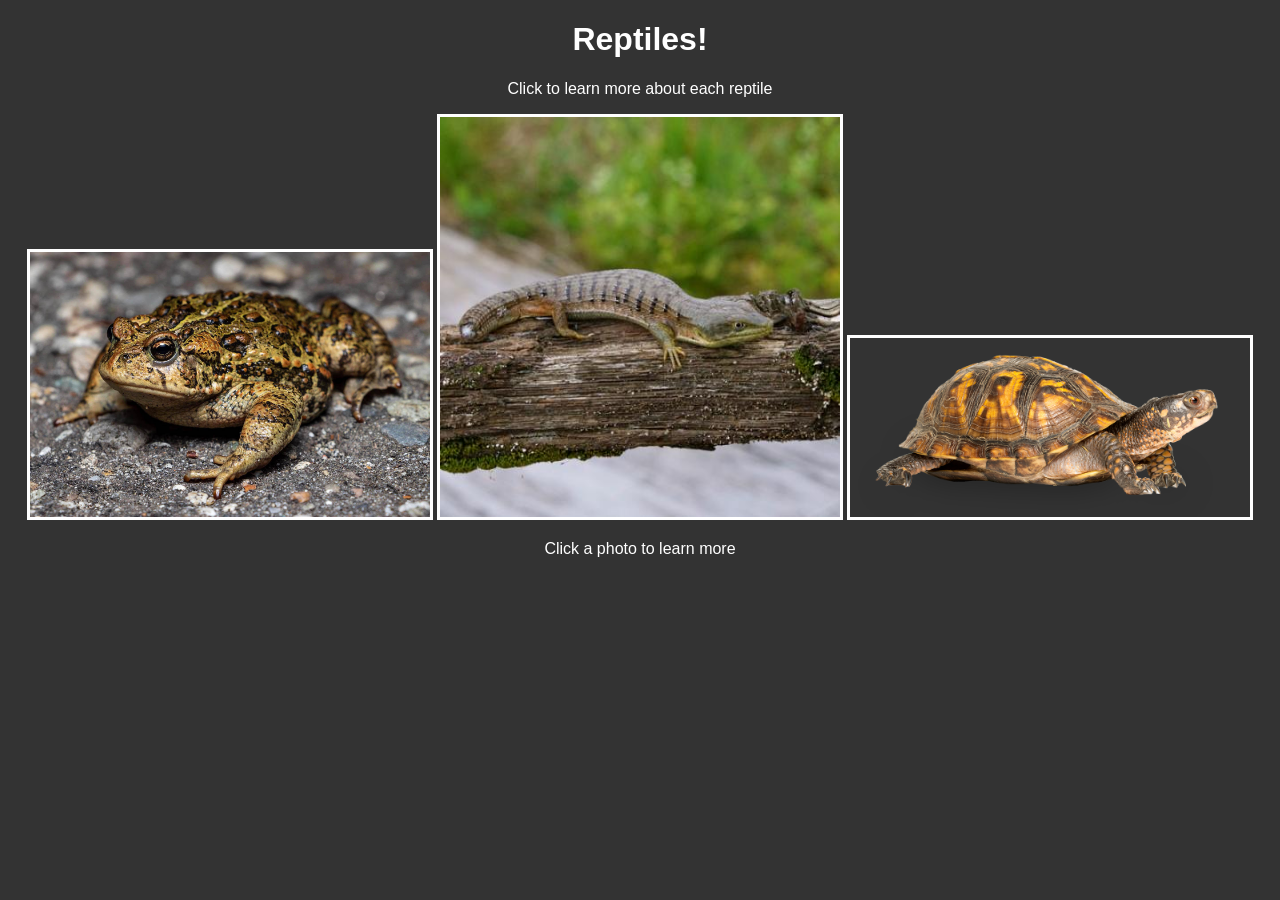
<file: index.html>
<!DOCTYPE html>
<html>
<head>
    <title> Reptiles </title>
    <link rel="stylesheet" href="styles.css">
</head>
<body>
<center>
    <h1> Reptiles! </h1>
    <p>Click to learn more about each reptile</p>
        <a href="Toad.html"><img src="Toad.jpg" width="400"></a>
        <a href="Liz.html"><img src="Liz.jpg" width="400"></a>
        <a href="Turt.html"><img src="Turt.png" width="400"></a>
        <p>Click a photo to learn more</p>
</center>
</body>
</html>
</file>
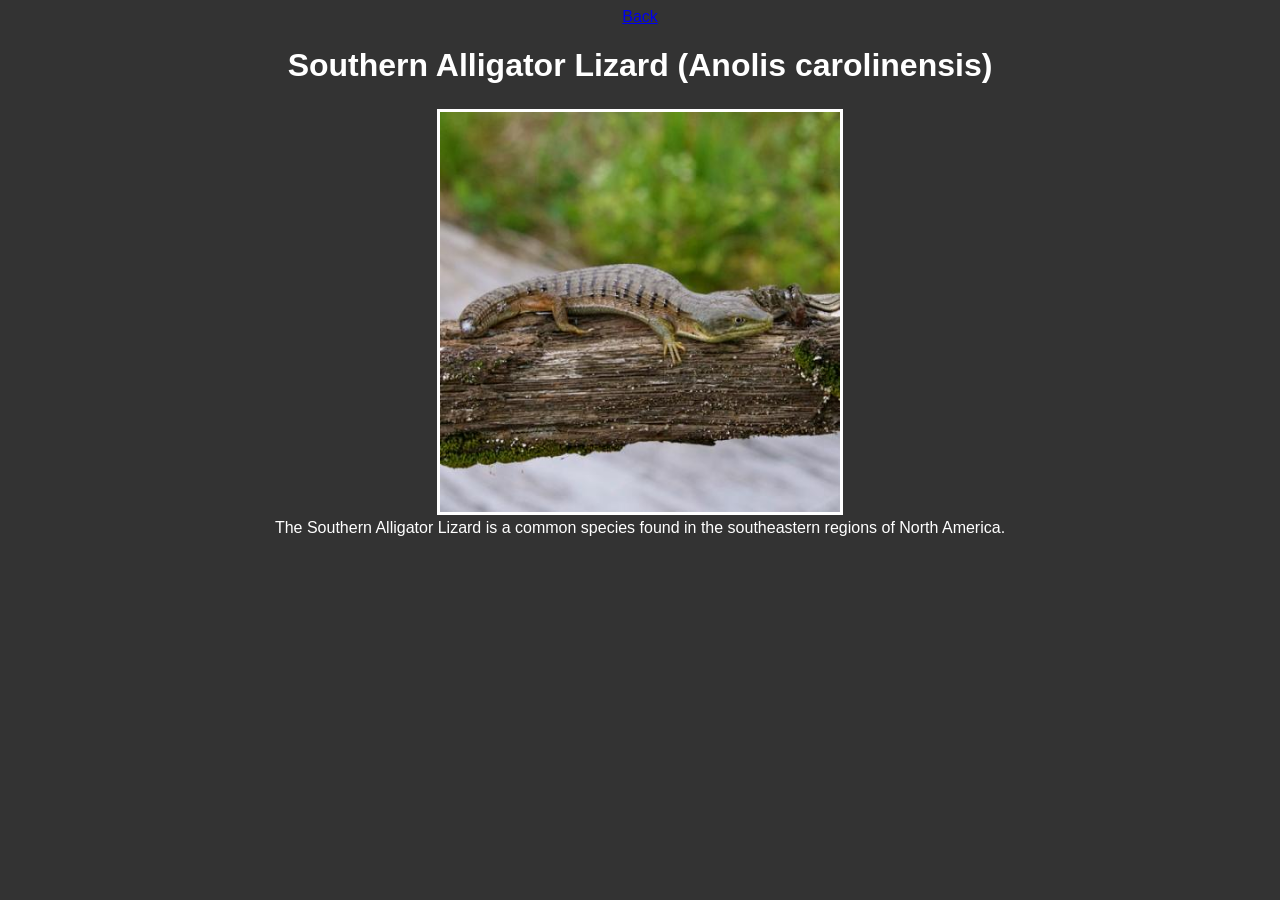
<file: Liz.html>
<html>
<head>
    <title>The Lizard</title>
    <link rel="stylesheet" href="styles.css">
</head>
<body>
    <a href="index.html">Back</a>
    <h1>Southern Alligator Lizard (Anolis carolinensis)</h1>
    <center>
        <table>
        <tr>
            <td><center><img src="Liz.jpg" width="400"></center></td>
        </tr><tr>
            <td><center><p>The Southern Alligator Lizard is a common species found in the southeastern regions of North America.</p></center></td>
        </tr>
    </table>
    </center>
</body>
</html>
</file>
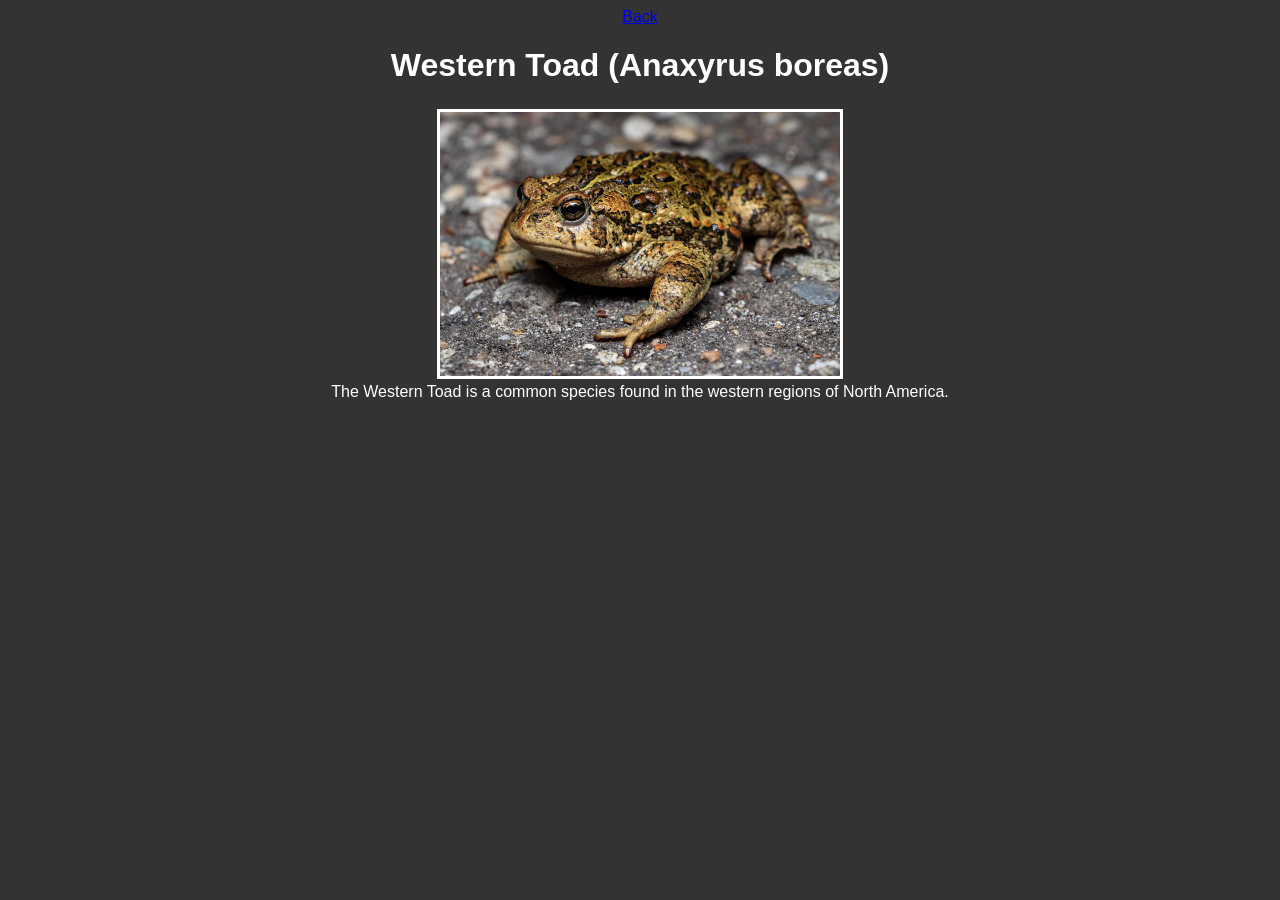
<file: Toad.html>
<html>
<head>
    <title>The Toad</title>
    <link rel="stylesheet" href="styles.css">
</head>
<body>
    <a href="index.html">Back</a>
        <h1>Western Toad (Anaxyrus boreas)</h1>
    <center>
        <table>
        <tr>
            <td><center><img src="Toad.jpg" width="400"></center></td>
        </tr><tr>
            <td><center><p>The Western Toad is a common species found in the western regions of North America.</p></center></td>
        </tr>
    </table>
    </center>
</body>
</html>
</file>
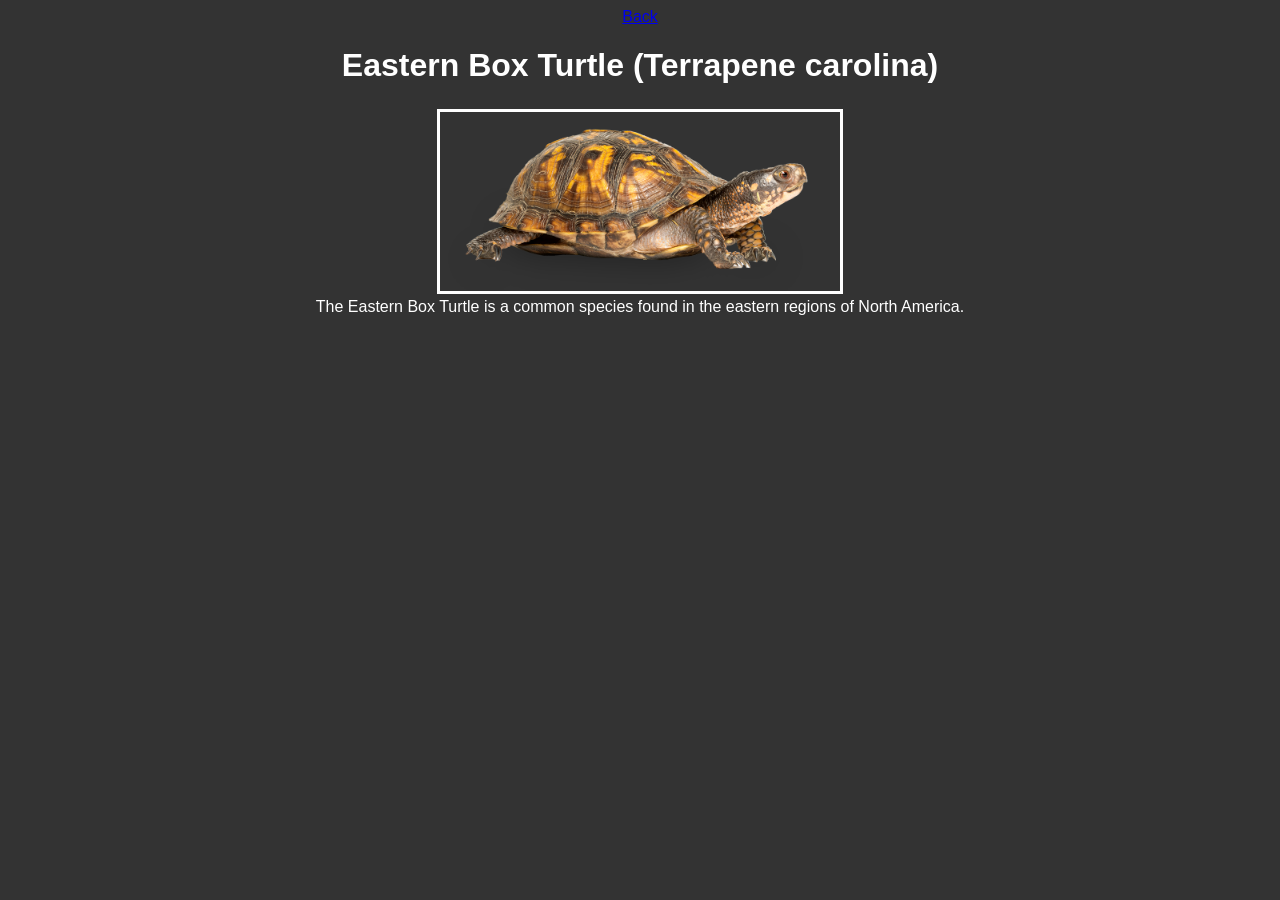
<file: Turt.html>
<html>
<head>
    <title>The Turtle</title>
    <link rel="stylesheet" href="styles.css">
</head>
<body>
 <a href="index.html">Back</a>
    <h1>Eastern Box Turtle (Terrapene carolina)</h1>
    <center>
        <table>
        <tr>
            <td><center><img src="Turt.png" width="400"></center></td>
        </tr><tr>
            <td><center><p>The Eastern Box Turtle is a common species found in the eastern regions of North America.</p></center></td>
        </tr>
    </table>
    </center>
</body>
</html>
</file>
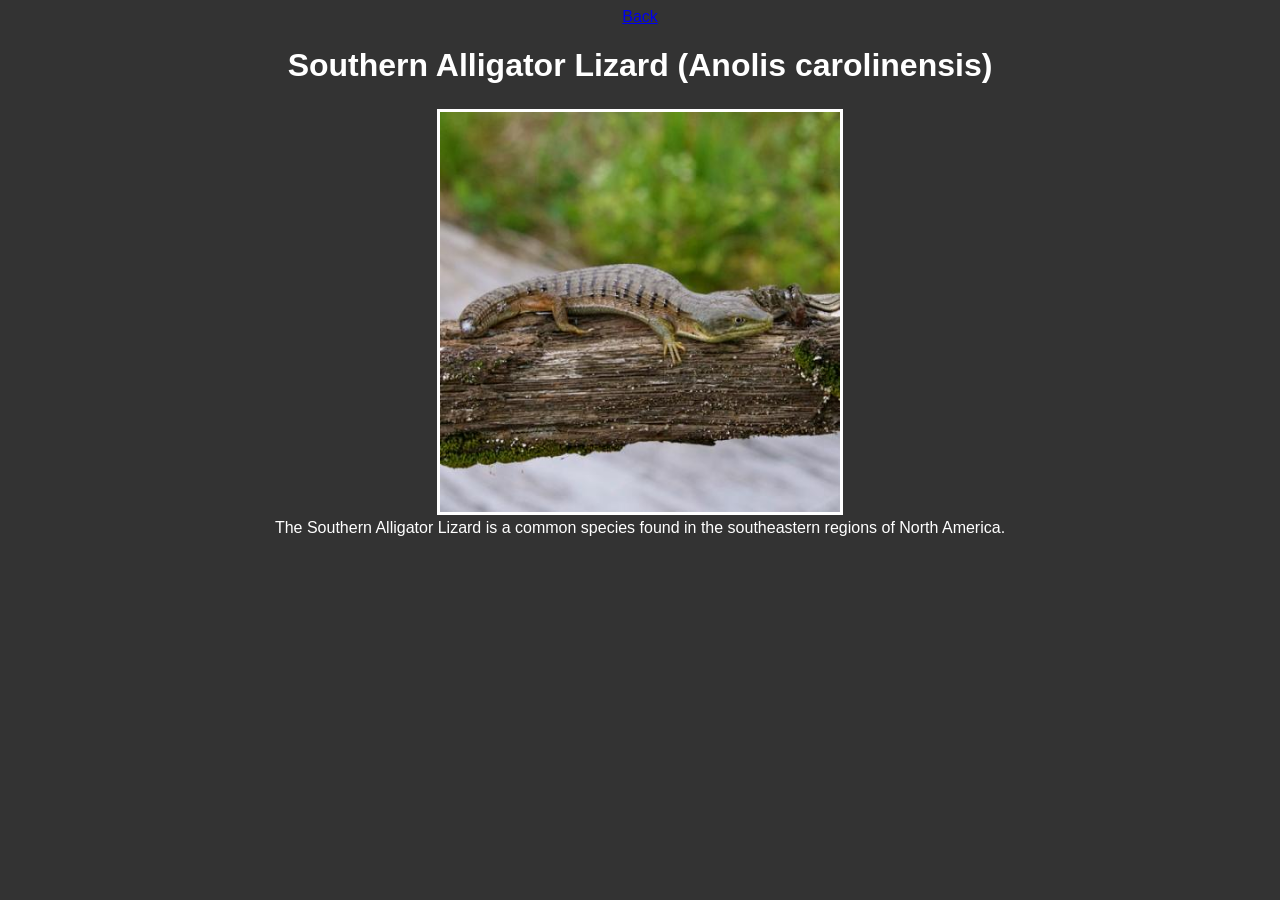
<file: turt.html>
<html>
<head>
    <title>The Turtle</title>
    <link rel="stylesheet" href="styles.css">
</head>
<body>
 <a href="index.html">Back</a>
    <h1>Southern Alligator Lizard (Anolis carolinensis)</h1>
    <center>
        <table>
        <tr>
            <td><center><img src="liz.jpg" width="400"></center></td>
        </tr><tr>
            <td><center><p>The Southern Alligator Lizard is a common species found in the southeastern regions of North America.</p></center></td>
        </tr>
    </table>
    </center>
</body>
</html>
</file>
<file: styles.css>
body {
    background-color: #333; 
    color: white;          
    font-family: Arial, sans-serif;
    text-align: center;
}
img {
    border: 3px solid white;
}
</file>
